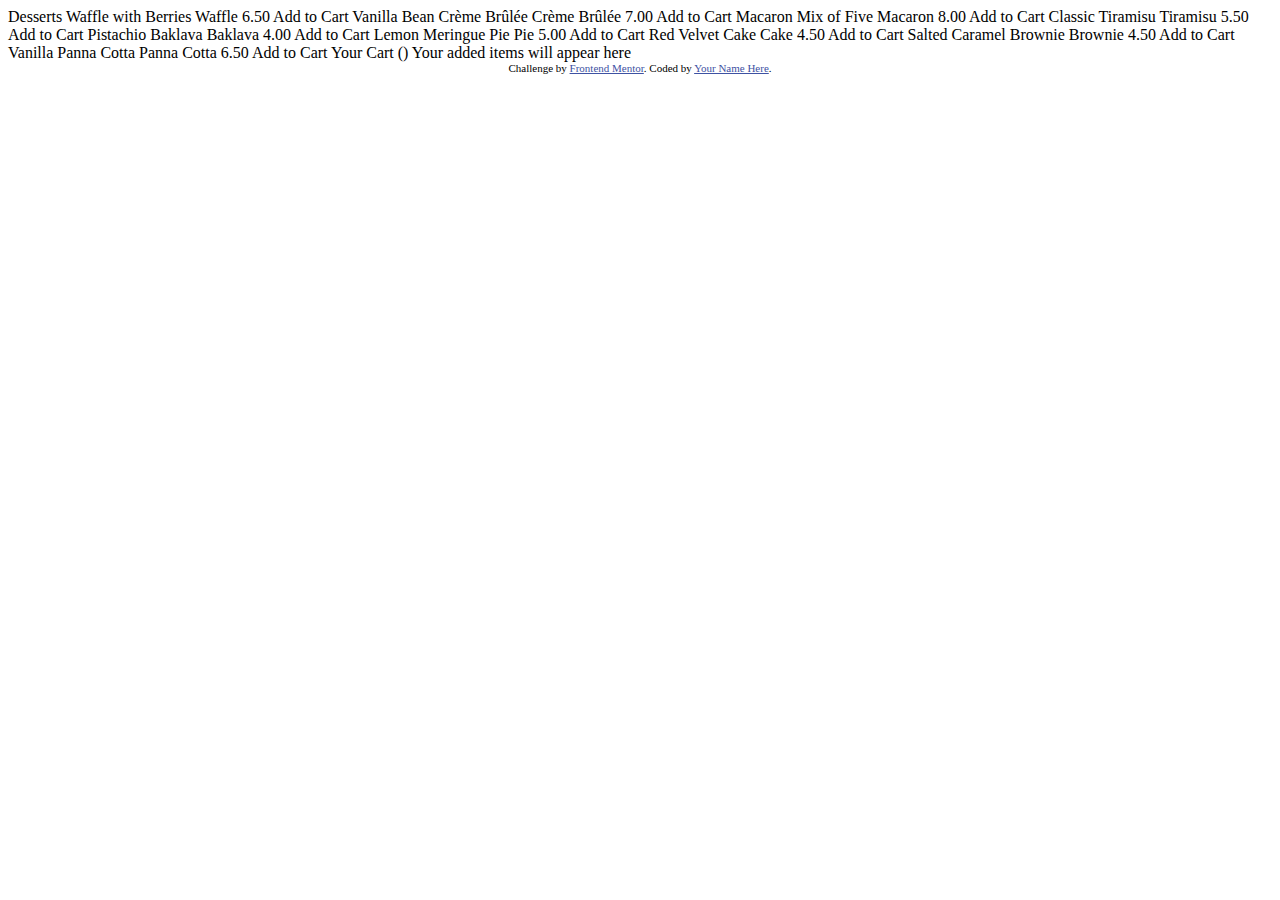
<file: Product Cart 1/product-list-with-cart-main/index.html>
<!DOCTYPE html>
<html lang="en">
<head>
  <meta charset="UTF-8">
  <meta name="viewport" content="width=device-width, initial-scale=1.0"> <!-- displays site properly based on user's device -->

  <link rel="icon" type="image/png" sizes="32x32" href="./assets/images/favicon-32x32.png">
  
  <title>Frontend Mentor | Product list with cart</title>

  <!-- Feel free to remove these styles or customise in your own stylesheet 👍 -->
  <style>
    .attribution { font-size: 11px; text-align: center; }
    .attribution a { color: hsl(228, 45%, 44%); }
  </style>
</head>
<body>

  Desserts

  Waffle with Berries
  Waffle
  6.50
  Add to Cart

  Vanilla Bean Crème Brûlée
  Crème Brûlée
  7.00
  Add to Cart

  Macaron Mix of Five
  Macaron
  8.00
  Add to Cart

  Classic Tiramisu
  Tiramisu
  5.50
  Add to Cart

  Pistachio Baklava
  Baklava
  4.00
  Add to Cart

  Lemon Meringue Pie
  Pie
  5.00
  Add to Cart

  Red Velvet Cake
  Cake
  4.50
  Add to Cart

  Salted Caramel Brownie
  Brownie
  4.50
  Add to Cart

  Vanilla Panna Cotta
  Panna Cotta
  6.50
  Add to Cart

  Your Cart (<!-- Quantity -->)
  Your added items will appear here

  <div class="attribution">
    Challenge by <a href="https://www.frontendmentor.io?ref=challenge">Frontend Mentor</a>. 
    Coded by <a href="#">Your Name Here</a>.
  </div>
</body>
</html>
</file>
